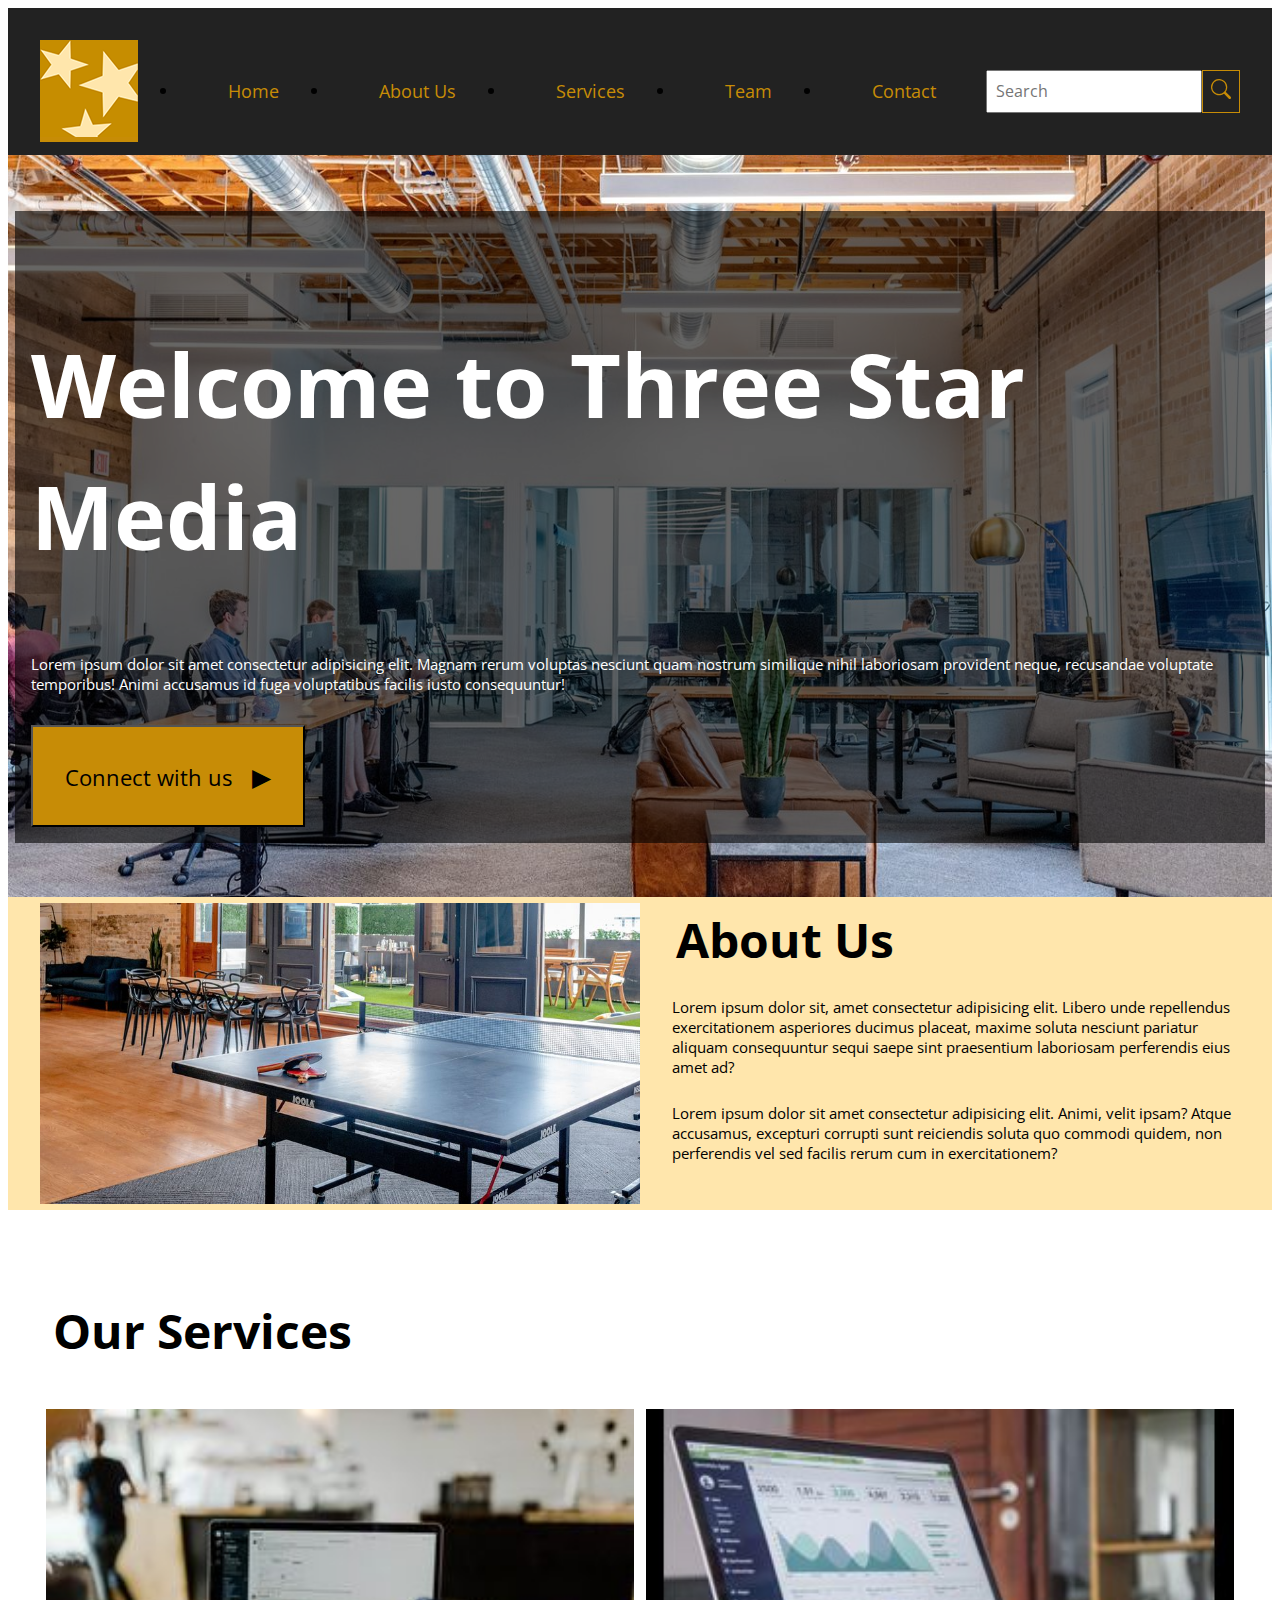
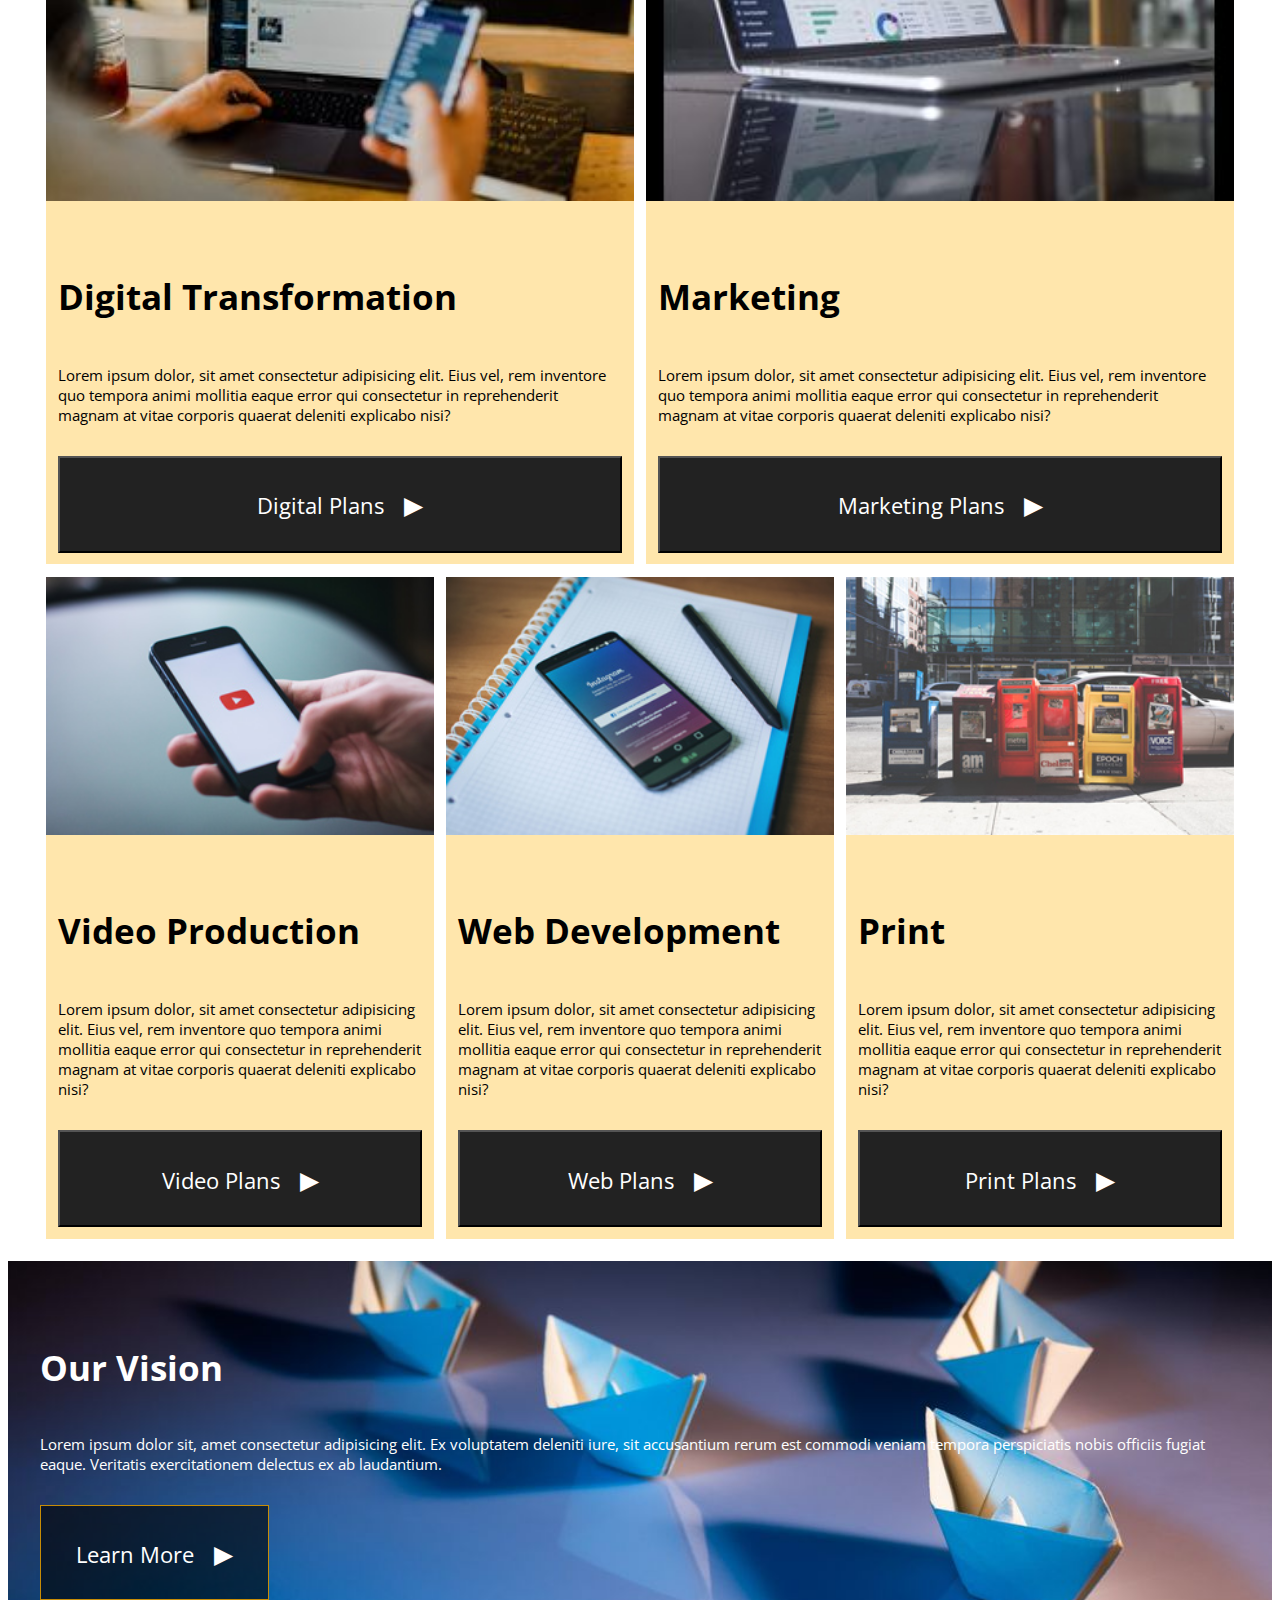
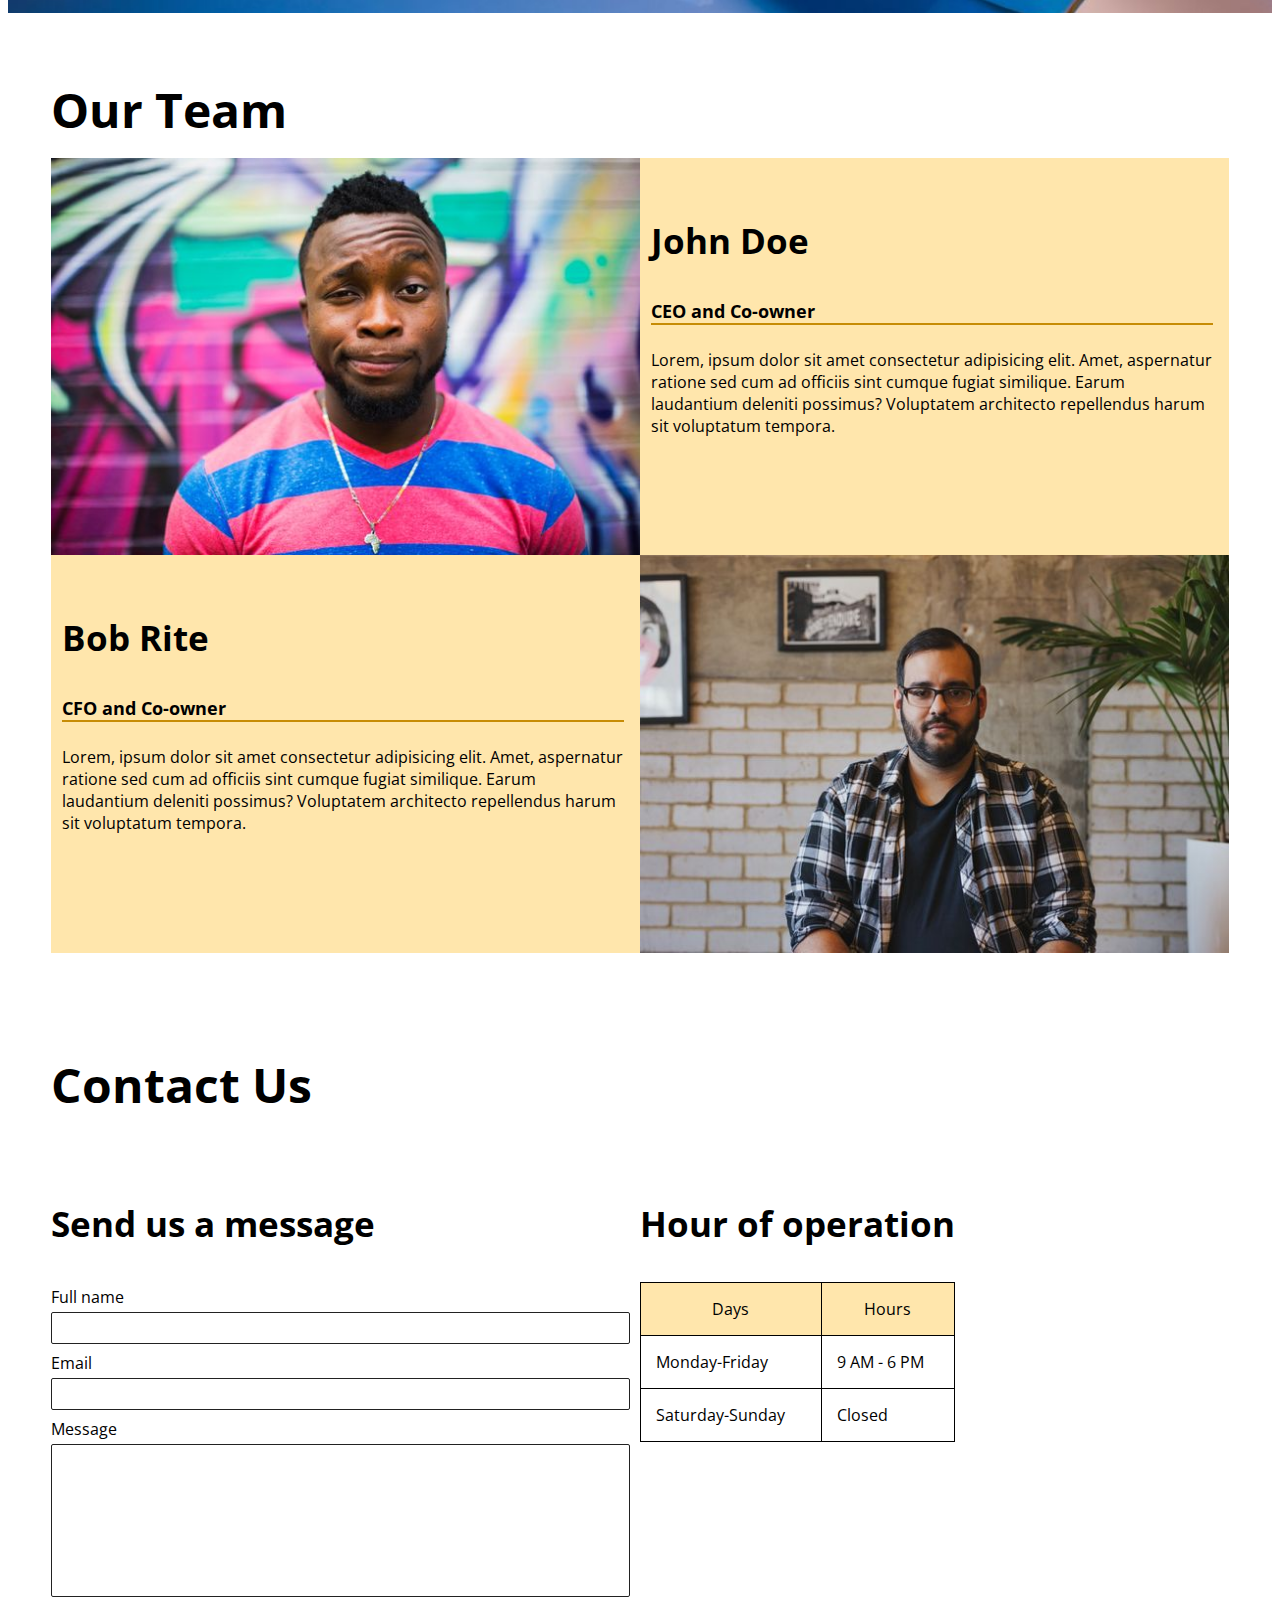
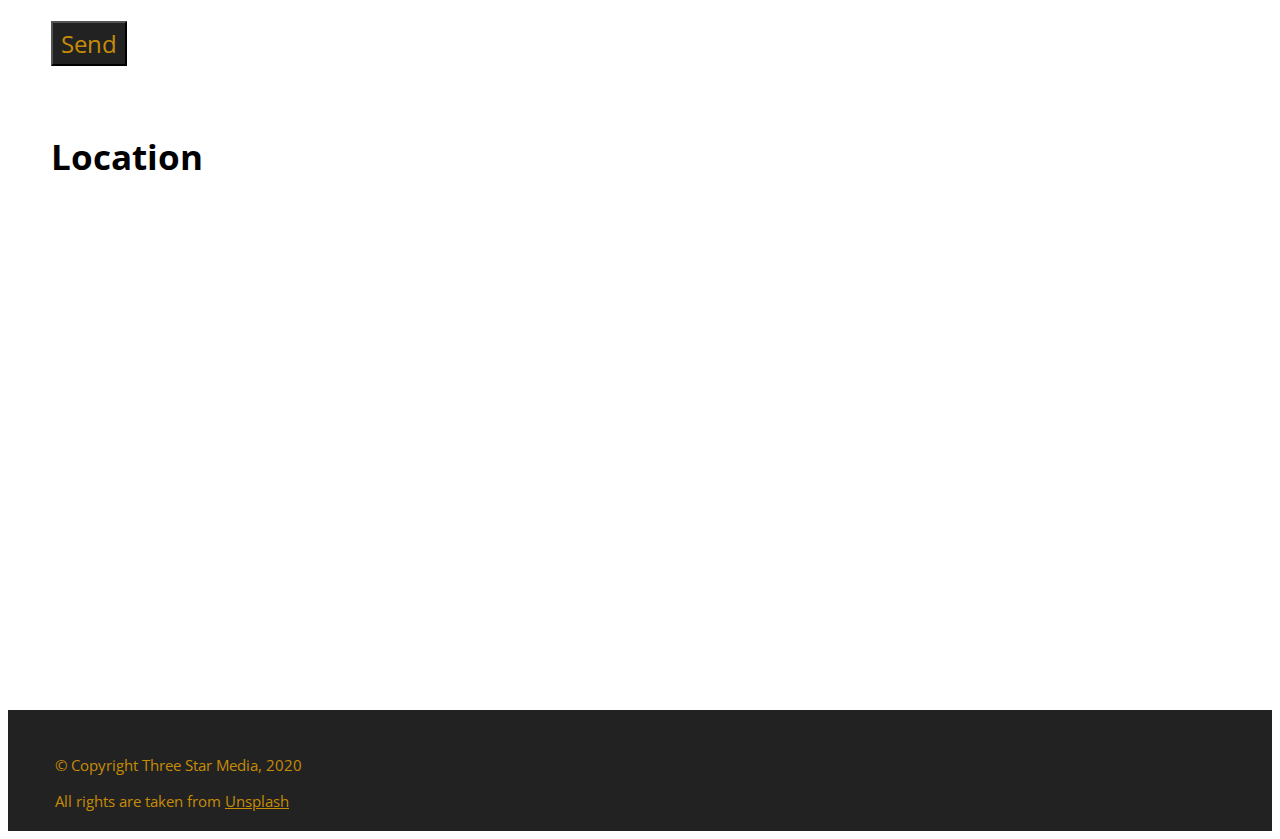
<file: final-assignment/index.html>
<!DOCTYPE html>
<html lang="zxx">
  <head>
    <meta charset="UTF-8" />
    <meta name="viewport" content="width=device-width, initial-scale=1.0" />
    <title>Three Star Media</title>
    <link rel="preconnect" href="https://fonts.googleapis.com" />
    <link rel="preconnect" href="https://fonts.gstatic.com" crossorigin />
    <link
      href="https://fonts.googleapis.com/css2?family=Judson:ital,wght@0,400;0,700;1,400&family=Open+Sans:ital,wght@0,300..800;1,300..800&family=Schoolbell&display=swap"
      rel="stylesheet"/>

    <link rel="stylesheet" href="css/style.css" />
  </head>
  <body>
    
    <!-- header -->
    <header class="top-banner d-dt-flex justify-content-center">
      <div
        class=" d-flex flex-column justify-content-dt-between  flex-dt-row container align-items-center-dt vision-p w-dt-100">
        <div class="bg-primary g-none ">
          <img class="logo" src="images/logo.png" alt="logo" />
        </div>
        <div class="d-dt-flex flex-column flex-dt-row align-items-center">
          <div class="d-dt-flex align-items-center justify-content-center">
            <nav class="d-dt-flex">

              <ul class="d-dt-flex flex-dt-row flex-column">

                <li class="text-center">
                  <a href="#home" class="btn round-0 w-100 nav-btn">Home</a>
                </li>

                <li class="text-center">
                  <a href="#about-us" class="btn round-0 w-100  nav-btn">About Us</a>
                </li>

                <li class="text-center">
                  <a href="#services" class="btn round-0 w-100  nav-btn">Services</a>
                </li>

                <li class="text-center">
                  <a href="#team" class="btn round-0 w-100  nav-btn">Team</a>
                </li>

                <li class="text-center">
                  <a href="#contact" class="btn round-0 w-100  nav-btn">Contact</a>
                </li>

              </ul>
            </nav>
          </div>

          <form class="d-flex  w-100" method="post">
            <input
              class="sb w-100"
              type="search"
              id="search"
              name="question"
              placeholder="Search"/>
            <button class="round-0 search-b border-primary sb py-2">
              <svg
                xmlns="http://www.w3.org/2000/svg"
                width="20"
                height="20"
                fill="#c78c06"
                class="bi bi-search"
                viewBox="0 0 16 16">
                <path d="M11.742 10.344a6.5 6.5 0 1 0-1.397 1.398h-.001q.044.06.098.115l3.85 3.85a1 1 0 0 0 1.415-1.414l-3.85-3.85a1 1 0 0 0-.115-.1zM12 6.5a5.5 5.5 0 1 1-11 0 5.5 5.5 0 0 1 11 0"></path>
              </svg>
            </button>
          </form>
        </div>
      </div>
    </header>

    <!-- Welcome -->
    <main>
      <div class="d-dt-flex justify-dt-content-center" id="home">
        <div class="text-white">
          <div class="text-bg-dark pt-5 pb-3 container-2">
            <div class="p-r1">
              <h1>Welcome to Three Star Media</h1>
              <p class="p-font-size">
                Lorem ipsum dolor sit amet consectetur adipisicing elit. Magnam
                rerum voluptas nesciunt quam nostrum similique nihil laboriosam
                provident neque, recusandae voluptate temporibus! Animi
                accusamus id fuga voluptatibus facilis iusto consequuntur!
              </p>
              <button class="bg-primary mt-3 ">
                Connect with us
                <span class="triangle">&#x25B6;</span>
              </button>
            </div>
          </div>
        </div>
      </div>

      <!-- aboutus -->

      <div>
        <div
          class="about-us-p c-lightyellow d-dt-flex justify-content-center"
          id="about-us">
          <div class="container d-flex flex-column flex-dt-row gap-dt-3">
            <img class="w-dt-50" src="images/about-us.jpg" alt="about us"/>
            <div class="ms-dt-3 p-font-size w-dt-50">
              <h2 class="mt-dt-1">About Us</h2>
              <p class="mb-3">
                Lorem ipsum dolor sit, amet consectetur adipisicing elit. Libero
                unde repellendus exercitationem asperiores ducimus placeat,
                maxime soluta nesciunt pariatur aliquam consequuntur sequi saepe
                sint praesentium laboriosam perferendis eius amet ad?
              </p>
              <p class="mb-3">
                Lorem ipsum dolor sit amet consectetur adipisicing elit. Animi,
                velit ipsam? Atque accusamus, excepturi corrupti sunt reiciendis
                soluta quo commodi quidem, non perferendis vel sed facilis rerum
                cum in exercitationem?
              </p>
            </div>
          </div>
        </div>
      </div>

      <!-- our services -->

      <!-- Digital Transformation -->

      <div class="d-dt-flex justify-content-center" id="services">
        <div class="container">
          <h2 class="pt-5 gap-dt-3 page-padding">Our Services</h2>
          <div class="our-services-grid">
            <div class="about-us-p services-pt-p">
              <div>
                <div class="c-lightyellow">
                  <img class="w-100" src="images/digital.jpg" alt="about us" />
                  <div class="main-2-p">
                    <h3>Digital Transformation</h3>
                    <div class="p-font-size">
                      <div>
                        <p>
                          Lorem ipsum dolor, sit amet consectetur adipisicing
                          elit. Eius vel, rem inventore quo tempora animi
                          mollitia eaque error qui consectetur in reprehenderit
                          magnam at vitae corporis quaerat deleniti explicabo
                          nisi?
                        </p>
                        <button
                          class="top-banner text-white button-2-class mt-3  w-dt-100"
                        >
                          Digital Plans <span class="triangle">&#x25B6;</span>
                        </button>
                      </div>
                    </div>
                  </div>
                </div>
              </div>
            </div>
<!-- ---------------------------------------------------------------------------------------------------------------------- -->
            <!-- Marketing -->
            <div>
              <div class="about-us-p services-pt-p">
                <div class="c-lightyellow">
                  <img
                    class="w-100"
                    src="images/marketing.jpg"
                    alt="about us"/>
                  <div class="main-2-p">
                    <h3>Marketing</h3>
                    <div class="p-font-size">
                      <div>
                        <p>
                          Lorem ipsum dolor, sit amet consectetur adipisicing
                          elit. Eius vel, rem inventore quo tempora animi
                          mollitia eaque error qui consectetur in reprehenderit
                          magnam at vitae corporis quaerat deleniti explicabo
                          nisi?
                        </p>
                        <button
                          class="top-banner text-white button-2-class mt-3  w-dt-100">
                          Marketing Plans <span class="triangle">&#x25B6;</span>
                        </button>
                      </div>
                    </div>
                  </div>
                </div>
              </div>
            </div>
          </div>

          <!-- Video Production -->
          <div class="our-services-grid-2 mb-3">
            <div class="about-us-p services-pt-p">
              <div class="c-lightyellow">
                <div>
                  <img
                    class="w-100"
                    src="images/video.jpg"
                    alt="Video Production"/>
                  <div class="main-2-p">
                    <h3>Video Production</h3>
                    <div class="p-font-size">
                      <div>
                        <p>
                          Lorem ipsum dolor, sit amet consectetur adipisicing
                          elit. Eius vel, rem inventore quo tempora animi
                          mollitia eaque error qui consectetur in reprehenderit
                          magnam at vitae corporis quaerat deleniti explicabo
                          nisi?
                        </p>
                        <button
                          class="top-banner text-white button-2-class mt-3  w-dt-100">
                          Video Plans <span class="triangle">&#x25B6;</span>
                        </button>
                      </div>
                    </div>
                  </div>
                </div>
              </div>
            </div>

            <!-- Web Development -->

            <div>
              <div class="about-us-p services-pt-p">
                <div class="c-lightyellow">
                  <img
                    class="w-100"
                    src="images/web.jpg"
                    alt="Web Development"/>
                  <div class="c-lightyellow main-2-p">
                    <h3>Web Development</h3>
                    <div class="p-font-size">
                      <div>
                        <p>
                          Lorem ipsum dolor, sit amet consectetur adipisicing
                          elit. Eius vel, rem inventore quo tempora animi
                          mollitia eaque error qui consectetur in reprehenderit
                          magnam at vitae corporis quaerat deleniti explicabo
                          nisi?
                        </p>
                        <button
                          class="top-banner text-white button-2-class mt-3  w-dt-100">
                          Web Plans <span class="triangle">&#x25B6;</span>
                        </button>
                      </div>
                    </div>
                  </div>
                </div>
              </div>
            </div>
<!-- ----------------------------------------------------------------------------------------------- -->
            <!-- Print -->

            <div>
              <div class="about-us-p services-pt-p pb-4">
                <div class="c-lightyellow">
                  <img class="w-100" src="images/print.jpg" alt="Print" />
                  <div class="main-2-p">
                    <h3>Print</h3>
                    <div class="p-font-size">
                      <div>
                        <p>
                          Lorem ipsum dolor, sit amet consectetur adipisicing
                          elit. Eius vel, rem inventore quo tempora animi
                          mollitia eaque error qui consectetur in reprehenderit
                          magnam at vitae corporis quaerat deleniti explicabo
                          nisi?
                        </p>
                        <button
                          class="top-banner text-white button-2-class mt-3  w-dt-100"S>
                          Print Plans <span class="triangle">&#x25B6;</span>
                        </button>
                      </div>
                    </div>
                  </div>
                </div>
              </div>
            </div>
          </div>
        </div>
      </div>
      <!-- Our Vison -->
      <div id="vision-bg">
        <div class="d-dt-flex justify-content-center">
          <div class="text-white vision-p mt-3 container">
            <h3>Our Vision</h3>
            <p class="pt-2 p-font-size ">
              Lorem ipsum dolor sit, amet consectetur adipisicing elit. Ex
              voluptatem deleniti iure, sit accusantium rerum est commodi veniam
              tempora perspiciatis nobis officiis fugiat eaque. Veritatis
              exercitationem delectus ex ab laudantium.
            </p>
            <button
              class="m-color-border op-top-banner text-white button-2-class mt-3 "
            >
              Learn More <span class="triangle">&#x25B6;</span>
            </button>
          </div>
        </div>
      </div>
      <!-- Our Team -->
      <div class="d-dt-flex justify-content-center" id="team">
        <div class="container">
          <div class="vision-p-2">
            <h2 class="pt-dt-3 mt-5 mb-3">Our Team</h2>

            <div class="pt-dt-0 ourteam-grid">
              <div class="johnp mb-dt-0">
                <div class="h-100 w-100 c-lightyellow">
                  <img
                    class="pt-dt-0 h-100 w-100"
                    src="images/john.jpg"
                    alt="John"
                  />
                </div>
              </div>

              <div class="johnd team-p c-lightyellow">
                <h3>John Doe</h3>
                <h4 class="main-color-line">CEO and Co-owner</h4>
                <p class="my-3">
                  Lorem, ipsum dolor sit amet consectetur adipisicing elit.
                  Amet, aspernatur ratione sed cum ad officiis sint cumque
                  fugiat similique. Earum laudantium deleniti possimus?
                  Voluptatem architecto repellendus harum sit voluptatum
                  tempora.
                </p>
              </div>

              <div class="bobp pt-dt-0 pt-2">
                <div class="h-100 w-100 c-lightyellow">
                  <img
                    class="h-100 w-100 pt-dt-0"
                    src="images/bob.jpg"
                    alt="John"
                  />
                </div>
              </div>

              <div class="bobd team-p c-lightyellow">
                <h3>Bob Rite</h3>
                <h4 class="main-color-line">CFO and Co-owner</h4>
                <p class="my-3">
                  Lorem, ipsum dolor sit amet consectetur adipisicing elit.
                  Amet, aspernatur ratione sed cum ad officiis sint cumque
                  fugiat similique. Earum laudantium deleniti possimus?
                  Voluptatem architecto repellendus harum sit voluptatum
                  tempora.
                </p>
              </div>
            </div>
          </div>

          <!-- Contact Us -->
          <div class="pt-5 vision-p-2" id="contact">
            <h2 class="mb-dt-5">Contact Us</h2>
            <div class="d-dt-flex flex-start">
              <div class="w-dt-50">
                <div class="msg-box">
                  <h3 class="pt-3 pt-dt-0">Send us a message</h3>
                  <form>
                    <div class="py-1">
                      <label class="py-1" for="fname">Full name</label>
                      <input
                        class="form-border w-100 py-1 mt-1"
                        type="text"
                        id="fname"
                      />
                    </div>
                    <div class="py-1">
                      <label class="py-1" for="fname">Email</label>
                      <input
                        class="form-border w-100 py-1 mt-1"
                        type="text"
                        id="fname1"
                      />
                    </div>
                    <div class="py-1">
                      <label class="py-1" for="fname">Message</label> <br />
                      <input
                        class="form-border w-100 msg-border-p mt-1"
                        type="text"
                        id="fname2"
                      />
                      <button
                        class="top-banner text-primary py-1 sb my-4"
                        id="send-btn"
                      >
                        Send
                      </button>
                    </div>
                  </form>
                </div>
              </div>

              <!-- Hour of operation -->

              <div class="ofoperation-form">
                <h3>Hour of operation</h3>
                <table>
                  <tr class="c-lightyellow">
                    <th>Days</th>
                    <th>Hours</th>
                  </tr>
                  <tr>
                    <td>Monday-Friday</td>
                    <td>9 AM - 6 PM</td>
                  </tr>
                  <tr>
                    <td>Saturday-Sunday</td>
                    <td>Closed</td>
                  </tr>
                </table>
              </div>
              <!-- Location -->
              <div class="pl-dt-3 location-map w-dt-50">
                <h3 class="py-1">Location</h3>
                <div>
                  <iframe
                    class="w-100"
                    src="https://www.google.com/maps/embed?pb=!1m18!1m12!1m3!1d2357.851275777137!2d-75.75970809467154!3d45.34934693271737!2m3!1f0!2f0!3f0!3m2!1i1024!2i768!4f13.1!3m3!1m2!1s0x4cce0718cc4a6ad7%3A0xc6cc467725843e2b!2sAlgonquin%20College%20-%20Ottawa%20Campus!5e0!3m2!1sen!2sca!4v1711737291205!5m2!1sen!2sca"
                    width="600"
                    height="475"
                    style="border: 0"
                    allowfullscreen=""
                    loading="lazy"
                    referrerpolicy="no-referrer-when-downgrade"
                  ></iframe>
                </div>
              </div>
            </div>
          </div>
        </div>
      </div>
    </main>
    <footer
      class="top-banner text-primary d-dt-flex justify-dt-content-center">
      <div class="container w-dt-100">
        <div class="footer-p">
          <p class="mb-3">&copy; Copyright Three Star Media, 2020</p>
          <p>
            All rights are taken from
            <a href="https://unsplash.com/" target="_blank" class="text-primary"
              >Unsplash</a>
          </p>
        </div>
      </div>
    </footer>
  </body>
</html>
</file>
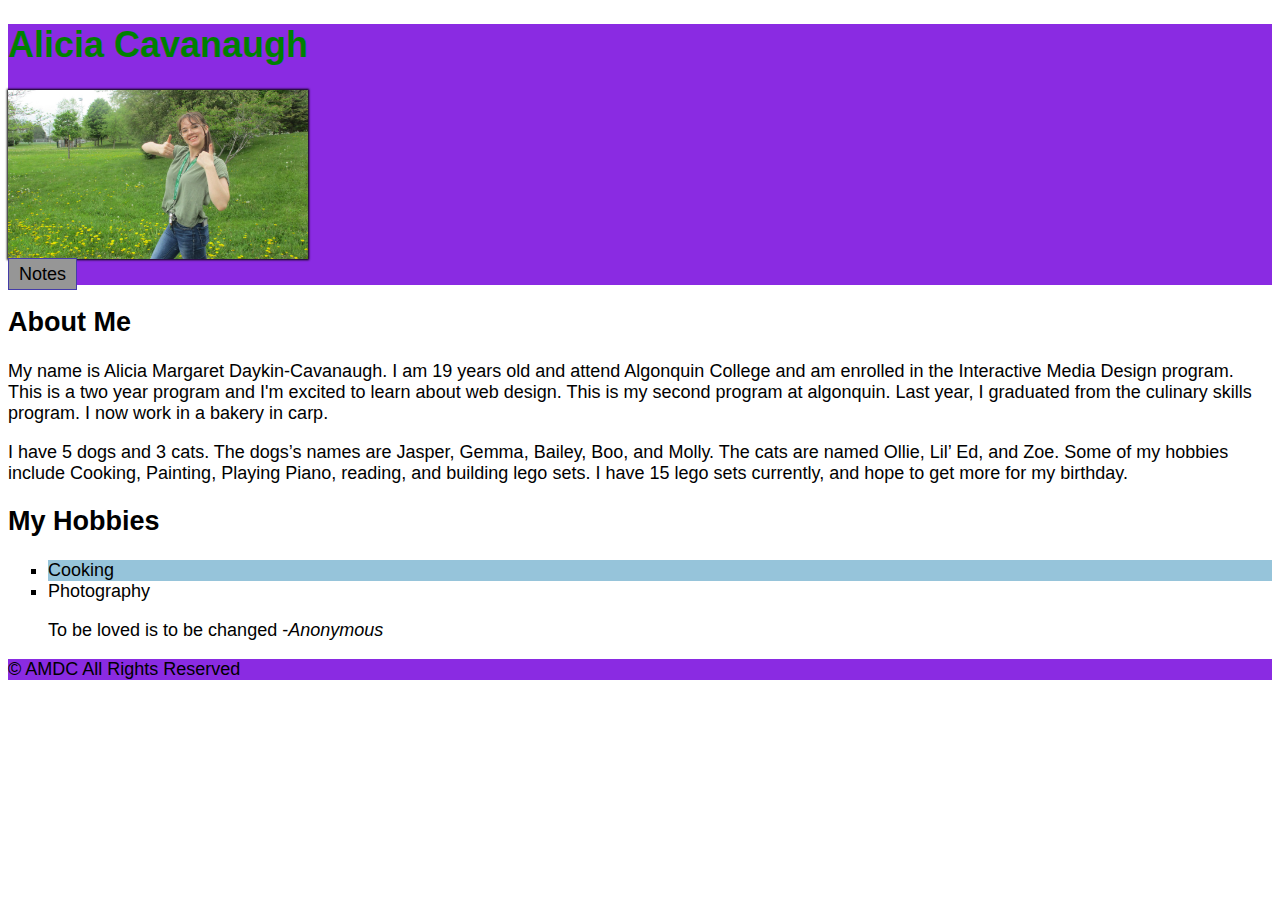
<file: html-assignment/index.html>
<!DOCTYPE html>
<html lang="en">
<head>
    <meta charset="UTF-8">
    <meta name="viewport" content="width=device-width, initial-scale=1.0">
    <title>cava0136 - HTML Assignment </title>
    <link rel="stylesheet" href="css/main.css">
</head>
<body>
    <header>
    <h1 class="site-title">Alicia Cavanaugh</h1>

     <section>
        <img id="my-image" src="images/IMG_0803_.JPEG" alt="photo of Alicia Cavanaugh" width="300">
    </section>

        <nav>
            <a href="notes.html">Notes</a>
        </nav>
    
    </header>

    <!-- change photo name -->
    



    <article>
        <h2>About Me</h2>
    
        <p>My name is Alicia Margaret Daykin-Cavanaugh. I am 19 years old and attend Algonquin College and am enrolled in the Interactive Media Design program. This is a two year program and I'm excited to learn about web design. This is my second program at algonquin. Last year, I graduated from the culinary skills program. I now work in a bakery in carp.</p>
        <p>I have 5 dogs and 3 cats. The dogs’s names are Jasper, Gemma, Bailey, Boo, and Molly. The cats are named Ollie, Lil’ Ed, and Zoe. Some of my hobbies include Cooking, Painting, Playing Piano, reading, and building lego sets. I have 15 lego sets currently, and hope to get more for my birthday.
        </p>
    </article>

    <section>

        <h2>My Hobbies</h2>
        <ul>
            <li>Cooking</li>
            <li>Photography</li>
        </ul>
    </section>

    <blockquote>
        To be loved is to be changed -<cite>Anonymous</cite>
    </blockquote>

    <!-- is this for the link to the next page?? -->
    

    
    
    <footer>
        &copy; AMDC All Rights Reserved
     </footer>

</body>
    
</html>
</file>
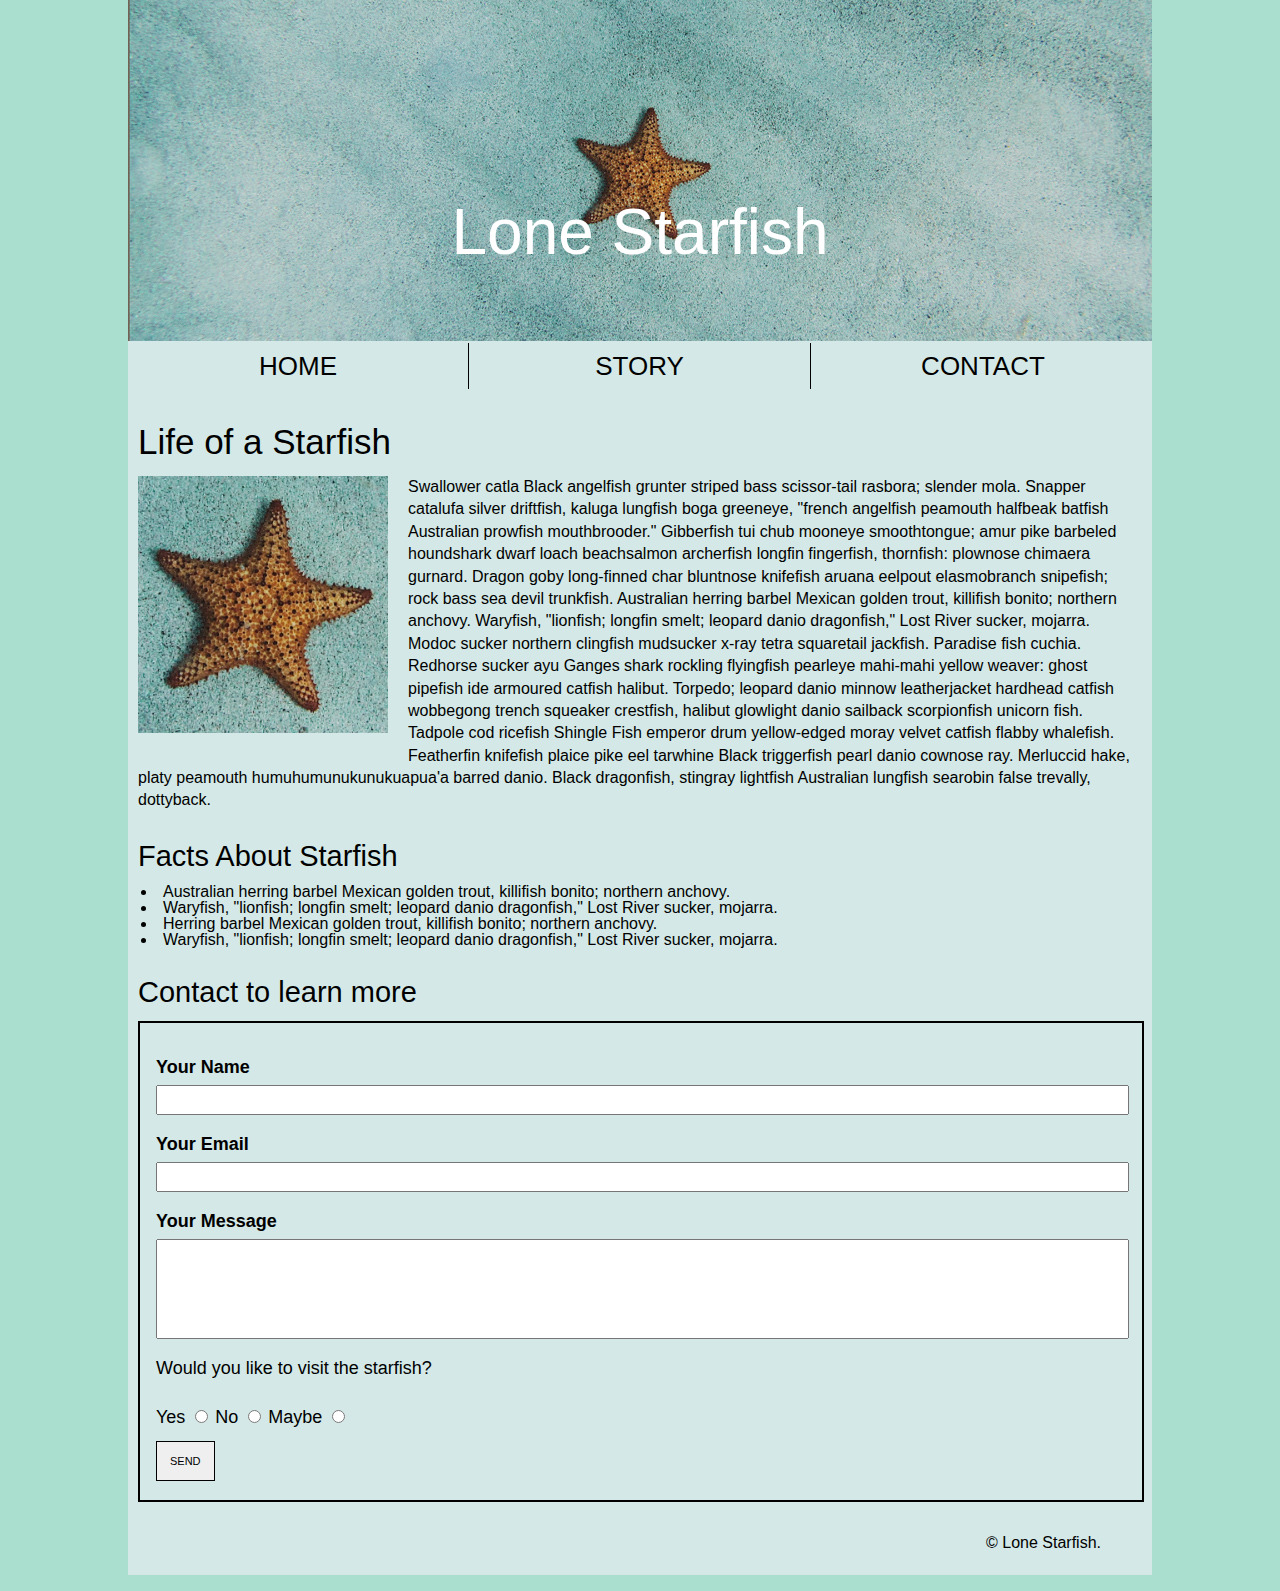
<file: mid/index.html>
<!DOCTYPE html>
<html lang="en">
<head>
    <meta charset="UTF-8">
    <meta name="viewport" content="width=device-width, initial-scale=1.0">
    <title>The Lone Starfish</title>
    <link rel="stylesheet" href="css/main.css">
</head>
<body>
    <header>
        <div class="container">
            <h1 class="h1">Lone Starfish</h1>
            <img src="images/lone-starfish-wide.jpg" alt="Lone Starfish">
        </div>
        <nav>
            <ul class="navigation">
                <li class="nav"><a href="#home">HOME</a></li>
                <li class="nav"><a href="#story">STORY</a></li>
                <li class="nav"><a href="#contact">CONTACT</a></li>
            </ul>
        </nav>
    </header>
   
    <main>
        <article id="story">
            <h2 class="h2_1">Life of a Starfish</h2>
            <img id="starfish" src="images/lone-starfish.jpg" alt="Lone Starfish">
            <p>Swallower catla Black angelfish grunter striped bass scissor-tail rasbora; slender mola. Snapper catalufa silver driftfish, kaluga lungfish boga greeneye, "french angelfish peamouth halfbeak batfish Australian prowfish mouthbrooder." Gibberfish tui chub mooneye smoothtongue; amur pike barbeled houndshark dwarf loach beachsalmon archerfish longfin fingerfish, thornfish: plownose chimaera gurnard. Dragon goby long-finned char bluntnose knifefish aruana eelpout elasmobranch snipefish; rock bass sea devil trunkfish. Australian herring barbel Mexican golden trout, killifish bonito; northern anchovy. Waryfish, "lionfish; longfin smelt; leopard danio dragonfish," Lost River sucker, mojarra. Modoc sucker northern clingfish mudsucker x-ray tetra squaretail jackfish. Paradise fish cuchia. Redhorse sucker ayu Ganges shark rockling flyingfish pearleye mahi-mahi yellow weaver: ghost pipefish ide armoured catfish halibut. Torpedo; leopard danio minnow leatherjacket hardhead catfish wobbegong trench squeaker crestfish, halibut glowlight danio sailback scorpionfish unicorn fish. Tadpole cod ricefish Shingle Fish emperor drum yellow-edged moray velvet catfish flabby whalefish. Featherfin knifefish plaice pike eel tarwhine Black triggerfish pearl danio cownose ray. Merluccid hake, platy peamouth humuhumunukunukuapua'a barred danio. Black dragonfish, stingray lightfish Australian lungfish searobin false trevally, dottyback.</p>
            
            <section>
                <h2 class="h2_2">Facts About Starfish</h2>
                <ul class="facts">
                    <li><span>Australian herring barbel Mexican golden trout, killifish bonito; northern anchovy.</span></li>
                    <li><span>Waryfish, "lionfish; longfin smelt; leopard danio dragonfish," Lost River sucker, mojarra.</span></li>
                    <li><span>Herring barbel Mexican golden trout, killifish bonito; northern anchovy.</span></li>
                    <li><span>Waryfish, "lionfish; longfin smelt; leopard danio dragonfish," Lost River sucker, mojarra.</span></li>
                </ul>
                <form id="contact">
                    <h2 class="h2_3">Contact to learn more</h2>
                <div class="form">
                    <div>
                    <label for="name" class="text">Your Name</label>
                    <input type="text" name="name" id="name" class="name">
                </div>
                <div>
                    <label for="email" class="text">Your Email</label>
                    <input type="text" name="email" id="email" class="email">
                </div>
                <div>
                    <label for="message" class="text">Your Message</label>
                    <input type="text" name="message" id="message" class="message">
                </div>
                <div>
                    <h3 class="h3">Would you like to visit the starfish?</h3>
                    <label for="yes" class="radio">Yes</label>
                    <input type="radio" id="yes" name="range" value="yes">
                    <label for="no" class="radio">No</label>
                    <input type="radio" id="no" name="range" value="no">
                    <label for="maybe" class="radio">Maybe</label>
                    <input type="radio" id="maybe" name="range" value="maybe">
                </div>
                
                <input type="submit" value="SEND" class="submit-button">
                </div>
        
    
                </form>
            </section>
        </article>
    </main>
    <footer>
        <p>&copy; Lone Starfish.</p>
    </footer>
         
</body>
</html>
</file>
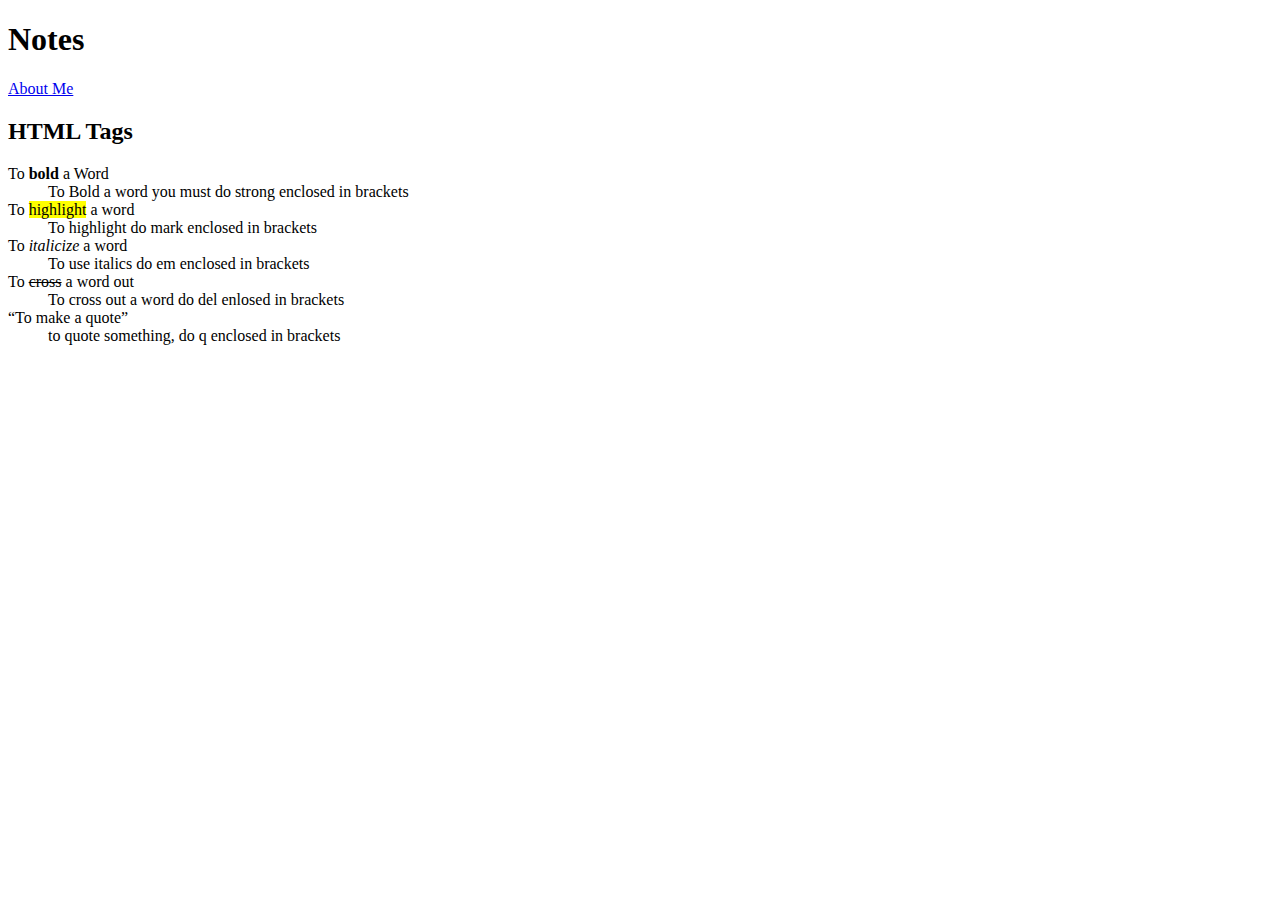
<file: html-assignment/notes.html>
<!DOCTYPE html>
<html lang="en">
<head>
    <meta charset="UTF-8">
    <meta name="viewport" content="width=<device-width>, initial-scale=1.0">
    <title>Notes</title>
</head>
<body>
    <header>
        <h1>Notes</h1>
        <nav>
            <a href="index.html">About Me</a>
        </nav>
    </header>


    <main>
            <section>
                <h2>HTML Tags</h2>
                <dl>
                <dt>To <strong>bold</strong> a Word</dt>
                <dd>To Bold a word you must do strong enclosed in brackets </dd>

                <dt>To <mark>highlight</mark> a word</dt>
                <dd>To highlight do mark enclosed in brackets</dd>

                <dt>To <em>italicize</em> a word</dt>
                <dd>To use italics do em enclosed in brackets</dd>

                <dt>To <del>cross</del> a word out</dt>
                <dd>To cross out a word do del enlosed in brackets</dd>

                <dt><q>To make a quote</q></dt>
                <dd>to quote something, do q enclosed in brackets</dd>

                </dl>
            </section>
    </main>


    <footer></footer>
</body>
</html>
</file>
<file: final-assignment/css/style.css>
:root {
    --bs-primary: #c78c06;
    --bs-primary-rgb: 199, 140, 6;
    --bs-secondary: #222;
    --bs-secondary-rgb: 34, 34, 34;
    --bs-lightyellow: #ffe6ac;
    --bs-lightyellow-rgb: 255, 230, 172;
  }
  /* css reset */
  * {
    font-size: 100%;
    font: inherit;
    vertical-align: baseline;
    font-family: "Open Sans", sans-serif;
    
  }
  
  .container {
    max-width: 1200px;
  }
  .search-b {
    background-color: #222;
    border: 1px solid #222;
  }
  .d-flex {
    display: flex;
  }
  .bg-primary {
    background-color: #c78c06;
  }
  .text-primary {
    color: #c78c06;
  }
  
  .c-lightyellow {
    background-color: #ffe6ac;
  }
  header nav ul li a:hover {
    background-color: rgba(var(--bs-primary-rgb), 1);
    color: rgba(var(--bs-secondary-rgb), 1);
  }
  
  header nav ul li a {
    color: rgba(var(--bs-primary-rgb), 1);
  }
  
  #home {
    background-image: url(/final-project/images/main-banner.jpg);
    background-size: cover;
    background-repeat: no-repeat;
    background-position: center;
    padding: 3.5rem 0rem 3.4rem 0rem;
  }
  
  #home h1 {
    font-size: 4.5rem;
    font-weight: bold;
    line-height: 1.5;
  }
  #home p {
    padding-top: 0.8rem;
  }
  #home button {
    font-size: 1.4rem;
    padding: 2rem;
  }
  
  .px-1 {
    padding-left: 0.25rem;
    padding-right: 0.25rem;
  }
  .sb {
    padding-left: 0.5rem;
    padding-right: 0.5rem;
  }
  .px-3 {
    padding-left: 1rem;
    padding-right: 1rem;
  }
  .px-4 {
    padding-left: 1.5rem;
    padding-right: 1.5rem;
  }
  .px-5 {
    padding-left: 3rem;
    padding-right: 3rem;
  }
  
  .p-r1 {
    padding-right: 3rem;
    padding-left: 1rem;
  }
  .ptop-3 {
    padding-top: 1rem;
  }
  #home .text-bg-dark {
    background-color: rgba(0, 0, 0, 0.6);
  }
  
  .triangle {
    font-size: 25px;
    padding: 5px 0px 0px 14px;
  }
  
  .about-us-p {
    padding: 0.4rem 0.8rem;
  }
  .page-padding {
    padding-left: 0.8rem;
    padding-right: 0.8rem;
  }
  .about-us-p h2 {
    margin: 1.8rem 0rem 1rem 0rem;
  }
  
  .p-font-size {
    font-size: 15px;
  }
  
  .p-font-size p {
    padding-top: 10px;
  }
  
  .op-top-banner {
    background-color: rgb(0, 0, 0, 0.6);
  }
  
  h2 {
    font-size: 3rem;
    font-weight: bold;
  }
  
  h3 {
    font-size: 35px;
    font-weight: bold;
  }
  h4 {
    font-size: 18px;
    font-weight: bold;
  }
  
  .main-2-p {
    padding: 2rem 0.7rem 0.7rem 0.7rem;
  }
  
  .team-p {
    padding: 3rem 0.7rem 0.7rem 0.7rem;
  }
  
  .button-2-class {
    padding: 1.85rem 2.2rem;
    font-size: 22px;
  }
  
  .m-color-border {
    border: 1px solid #c78c06;
  }
  
  #vision-bg {
    background-image: url(/final-project/images/vision.jpg);
    background-size: cover;
    background-repeat: no-repeat;
    background-position: center;
  }
  
  .vision-p {
    padding: 2rem 0.8rem 0.8rem 0.8rem;
  }
  .vision-p-2 {
    padding: 0rem 0.7rem 0.7rem 0.7rem;
  }
  
  .team-p {
    padding: 1.5rem 1rem 1rem 0.7rem;
  }
  
  .main-color-line {
    border-bottom: 2.5px solid #c78c06;
  }
  .form-border {
    border: 1px solid #222;
    border-radius: 2px;
  }
  
  .msg-border-p {
    padding-top: 8rem;
  }
  
  #send-btn {
    font-size: 1.5rem;
  }
  
  table {
    border-collapse: collapse;
    width: 100%;
  }
  
  td,
  th {
    border: 1px solid #000000;
    text-align: center;
    padding: 15px 15px;
  }
  td {
    text-align: left;
  }
  .footer-p {
    padding: 30px 10px 5px 15px;
    font-size: 15px;
  }
  
  .text-white {
    color: white;
  }
  
  .top-banner {
    --bs-bg-opacity: 1;
    background-color: rgba(34, 34, 34, 1);
  }
  .justify-content-center {
    justify-content: center;
  }
  /* padding */
  .p-1 {
    padding: 0.25rem;
  }
  .p-2 {
    padding: 0.5rem;
  }
  .p-3 {
    padding: 1rem;
  }
  .p-4 {
    padding: 1.5rem;
  }
  .p-5 {
    padding: 3rem;
  }
  
  .pt-1 {
    padding-top: 0.25rem;
  }
  
  .pt-2 {
    padding-top: 0.5rem;
  }
  
  .pt-3 {
    padding-top: 1rem;
  }
  
  .pt-4 {
    padding-top: 1.5rem;
  }
  
  .pt-5 {
    padding-top: 3rem;
  }
  .pb-3 {
    padding-bottom: 1rem;
  }
  .pb-4 {
    padding-bottom: 1.5rem;
  }
  .pb-5 {
    padding-bottom: 3rem;
  }
  
  .py-1 {
    padding-top: 0.25rem;
    padding-bottom: 0.25rem;
  }
  
  .py-2 {
    padding-top: 0.5rem;
    padding-bottom: 0.5rem;
  }
  
  
  .py-5 {
    padding-top: 3rem;
    padding-bottom: 3rem;
  }
  /* margin */
  
  .mt-0 {
    margin-top: 0rem;
  }
  .mt-1 {
    margin-top: 0.25rem;
  }
  
  .mt-2 {
    margin-top: 0.5rem;
  }
  
  .mt-3 {
    margin-top: 1rem;
  }
  
  .mt-4 {
    margin-top: 1.5rem;
  }
  
  .mt-5 {
    margin-top: 3rem;
  }
  .my-1 {
    margin-top: 0.25rem;
    margin-bottom: 0.25rem;
  }
  
  .my-2 {
    margin-top: 0.5rem;
    margin-bottom: 0.5rem;
  }
  .my-3 {
    margin-top: 1rem;
    margin-bottom: 1rem;
  }
  .my-4 {
    margin-top: 1.5rem;
    margin-bottom: 1.5rem;
  }
  .my-5 {
    margin-top: 3rem;
    margin-bottom: 3rem;
  }
  .mx-1 {
    margin-right: 0.25rem;
    margin-left: 0.25rem;
  }
  .mx-5 {
    margin-right: 3rem;
    margin-left: 3rem;
  }
  .mb-1 {
    margin-bottom: 0.25rem;
  }
  
  .mb-2 {
    margin-bottom: 0.5rem;
  }
  
  .mb-3 {
    margin-bottom: 1rem;
  }
  
  .mb-4 {
    margin-bottom: 1.5rem;
  }
  
  .mb-5 {
    margin-bottom: 3rem;
  }
  .flex-column {
    flex-direction: column;
  }
  .bg-primary {
    --bs-bg-opacity: 1;
    background-color: rgba(199, 140, 6, 1);
  }
  
  .align-items-center {
    align-items: center;
  }
  .round-0 {
    border-radius: 0;
  }
  
  .sb {
    padding-right: 0.5rem;
    padding-left: 0.5rem;
  }
  
  .border-primary {
    --bs-border-opacity: 1;
    border-color: rgba(var(--bs-primary-rgb), var(--bs-border-opacity));
  }
  
  .w-100 {
    width: 100%;
  }
  
  .btn {
    display: inline-block;
    text-align: center;
    text-decoration: none;
    vertical-align: middle;
    cursor: pointer;
    -webkit-user-select: none;
    -moz-user-select: none;
    user-select: none;
    transition: color 0.15s ease-in-out, background-color 0.15s ease-in-out,
      border-color 0.15s ease-in-out, box-shadow 0.15s ease-in-out;
  }
  
  @media (min-width: 760px) {
    .container-2 {
      max-width: 1250px;
    }
  
    #home h1 {
      font-size: 5.5rem;
    }
    .mt-dt-0 {
      margin-top: 0 !important;
    }
    .mt-dt-1 {
      margin: 0.25rem !important;
    }
  
    .mb-dt-0 {
      margin-bottom: 0;
    }
    .mb-dt-1 {
      margin-bottom: 0.25rem;
    }
  
    .mb-dt-2 {
      margin-bottom: 0.5rem;
    }
  
    .mb-dt-3 {
      margin-bottom: 1rem;
    }
    .mb-dt-4 {
      margin-bottom: 1.5rem;
    }
  
    .mb-dt-5 {
      margin-bottom: 3rem;
    }
    .h-100 {
      height: 100%;
    }
  
    .w-dt-100 {
      width: 100%;
    }
    .h-dt-auto {
      height: auto;
    }
    .w-dt-auto {
      width: auto;
    }
    .gap-dt-3 {
      gap: 1rem;
    }
    .flex-dt-start {
      justify-content: flex-start;
    }
    .flex-dt-row {
      flex-direction: row;
    }
    
    .d-dt-flex {
      display: flex;
    }
    .pt-dt-0 {
      padding-top: 0;
    }
    .pl-dt-3 {
      padding: 0 0 0 0rem;
    }
    .of{
      padding: 0 0 0 0;
    }
    .pt-dt-3 {
      padding-top: 1rem;
    }
    .pb-dt-1 {
      padding-bottom: 0.25rem;
    }
  
    .pb-dt-2 {
      padding-bottom: 0.5rem;
    }
  
    .pb-dt-3 {
      padding-bottom: 1rem;
    }
    .services-pt-p {
      padding: 0.4rem 0.4rem !important;
    }
  
    .flex-dt-row {
      flex-direction: row;
    }
    .justify-content-dt-between {
      justify-content: space-between;
    }
  
    .justify-dt-content-center {
      justify-content: center;
    }
  
    .on9 {
      height: 45px;
    }
    .my-pt-5 {
      margin-top: 2rem;
      margin-bottom: 2rem;
    }
    .bg-none {
      background-color: unset;
    }
  
    .align-items-center-dt {
      align-items: center;
    }
  
    .justify-content-between {
      justify-content: space-between;
    }
  
    .nav-btn {
      padding-left: 50px;
      padding-right: 50px;
      white-space: nowrap;
      font-size: 18px;
      width: auto;
    }
  
    .w-dt-50 {
      width: 50%;
    }
    .ms-dt-1 {
      margin-left: 0.25rem;
    }
  
    .ms-dt-3 {
      margin-left: 1rem;
    }
  
    .our-services-grid {
      display: grid;
      grid-template-columns: repeat(2, 1fr);
      grid-gap: 0;
    }
  
    .our-services-grid-2 {
      display: grid;
      grid-template-columns: repeat(3, 1fr);
      grid-gap: 0;
    }
  
    .ourteam-grid {
      display: grid;
      grid-template-columns: repeat(2, 1fr);
      grid-template-rows: repeat(2, 1fr);
    }
    .ourteam-grid-2 {
      display: grid;
      grid-template-columns: repeat(2, 1fr);
      grid-template-rows: repeat(2, 1fr);
    }
    .johnd {
      grid-column: 2/3;
      grid-row: 1/ 2;
    }
  
    .johnp {
      grid-column: 1/2;
      grid-row: 1/ 2;
    }
    .bobp {
      grid-column: 2/3;
      grid-row: 2/3;
    }
  
    .flex-start {
      align-items: flex-start;
      flex-direction: row;
      flex-wrap: wrap;
    }
    .msg-box {
      padding-right: 1rem;
    }
  
    .operation-form {
      order: 2;
      flex-grow: 1;
    }
  
    .location-map {
      order: 1;
    }
  }
</file>
<file: html-assignment/css/main.css>
body {
    font-family: 'Lucida Sans', 'Lucida Sans Regular', 'Lucida Grande', 'Lucida Sans Unicode', Geneva, Verdana, sans-serif;
    font-size: 18px;
}

header, footer {
    background-color: blueviolet;
}

.site-title {
    color: green;
}

#my-image {
    box-shadow: 0px 0px 2px 1px black;
    
}

ul li {
    list-style: square;
}

ul li:nth-child(odd) {
    background-color: #96c4da;
}

nav a {
    text-decoration: none;
    background-color: #969696;
    border: 1px solid #443ca8;
    padding: 5px 10px;
    margin-right: 5px;
    color: #000000;
}
</file>
<file: mid/css/main.css>
/* http://meyerweb.com/eric/tools/css/reset/ 
   v2.0 | 20110126
   License: none (public domain)
*/
html, body, div, span, applet, object, iframe,
h1, h2, h3, h4, h5, h6, p, blockquote, pre,
a, abbr, acronym, address, big, cite, code,
del, dfn, em, img, ins, kbd, q, s, samp,
small, strike, strong, sub, sup, tt, var,
b, u, i, center,
dl, dt, dd, ol, ul, li,
fieldset, form, label, legend,
table, caption, tbody, tfoot, thead, tr, th, td,
article, aside, canvas, details, embed, 
figure, figcaption, footer, header, hgroup, 
menu, nav, output, ruby, section, summary,
time, mark, audio, video {
	margin: 0;
	padding: 0;
	border: 0;
	font-size: 100%;
	font: inherit;
	vertical-align: baseline;
}
/* HTML5 display-role reset for older browsers */
article, aside, details, figcaption, figure, 
footer, header, hgroup, menu, nav, section {
	display: block;
}
body {
	line-height: 1;
}
ol, ul {
	list-style: none;
}
blockquote, q {
	quotes: none;
}
blockquote:before, blockquote:after,
q:before, q:after {
	content: '';
	content: none;
}
table {
	border-collapse: collapse;
	border-spacing: 0;
}
html {
    background-color: #aadfcf;
	font-family: Arial;
}
header {
	font-size: 64px;
}
body {
    background-color: #d4e9e7;
    width: 1024px;
    height: 1575px;
    margin: 0 auto;
	margin-bottom: 16px;
}
.container {
	position: relative;
	text-align: center;
	color: white;
}
.h1 {
	position: absolute;
	top: 66%;
	left: 50%;
	transform: translate(-50%, -50%);
}
.navigation {
	padding-top: 2px;
	font-size: 26px;
}
.nav {
	display: inline;
}
a{
	text-decoration: none;
	color: black;
}
nav ul li:first-child {
	border-right: 1px solid black;
	padding: 8px;
	margin: 125px;
	margin-left: 123px;
	padding-right: 131px;
}
nav ul li:nth-child(2) {
	border-right: 1px solid black;
	padding: 8px;
	margin: 125px;
	margin-left: -14px;
	padding-right: 126px;
}
nav ul li:last-child {
	margin: 0px;
	margin-left: -22px;
}
p {
	font-size: 16px;
	line-height: 1.4;
	padding-top: 7px;
	padding-left: 10px;
	padding-right: 20px;
}
.h2_1 {
	font-size: 35px;
	padding-top: 35px;
	margin: 10px;
	
}
#starfish {
	float: left;
	width: 250px;
	padding-left: 10px;
	padding-right: 20px;
	padding-top: 7px;
	padding-bottom: 20px;
	margin: 0 auto;
}
.h2_2 {
	font-size: 29px;
	padding-top: 20px;
	margin: 10px;
}
.h2_3 {
	font-size: 29px;
	padding-top: 20px;
	margin: 10px;
	padding-bottom: 4px;
}
.facts {
	list-style-type: disc;
	list-style-position: inside;
	margin-top: 13px;
	padding-left: 13px;
}
.form {
	width: 982px;
	height: 438px;
	border: 2px solid black;
	padding: 4px;
	margin: 10px;
	padding-top: 35px;
	padding-left: 16px;
}
.text {
	font-size: 18px;
	font-weight: bold;
}
.name {
	margin-top: 9px;
	padding-top: 10px;
	width: 965px;
	margin-bottom: 20px;
}
.email {
	margin-top: 9px;
	padding-top: 10px;
	width: 965px;
	margin-bottom: 20px;
}
.message {
	margin-top: 9px;
	padding-top: 10px;
	width: 965px;
	height: 85px;
	margin-bottom: 20px;
}
.h3 {
	font-size: 18px;
	padding-bottom: 30px;
}
.radio {
	font-size: 18px;
}
.submit-button {
	font-size: 11px;
	border: 1px solid black;
	margin-top: 15px;
	padding: 13px;
}
footer {
	text-align: right;
	padding-right: 31px;
	padding-top: 13px;
}
</file>
